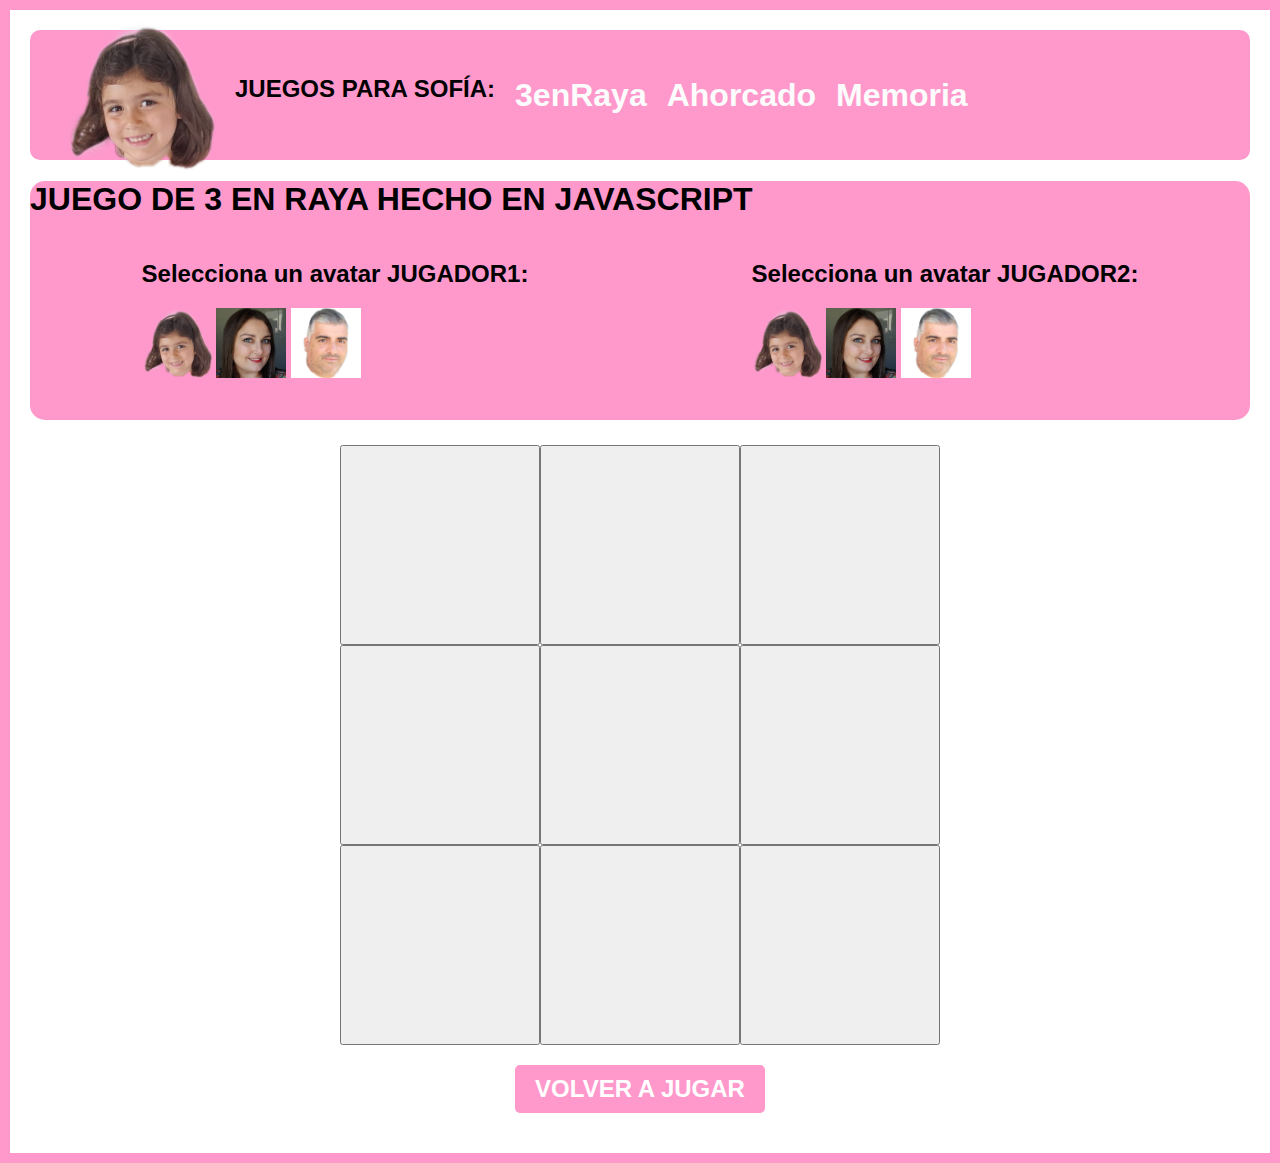
<file: index.html>
<!DOCTYPE html>
<html lang="en">
<head>
    <meta charset="UTF-8">
    <meta name="viewport" content="width=device-width, initial-scale=1.0">
    <title>Document</title>
    <link rel="stylesheet" href="styleEnRaya.css">
</head>
<body>
    
    <div class="marco-rosa">
        <header>
            <img id="logo" src="sources\caraSofi.png" alt="Logo de la página">
            <nav>
                <ul>
                    <li><h2>JUEGOS PARA SOFÍA: </h2></li>
                    <li><a href="index.html"><h1>3enRaya</h1></a></li>
                    <li><a href="ahorcado.html"><h1>Ahorcado</h1></a></li>
                    <li><a href="#"><h1>Memoria</h1></a></li>
                </ul>
            </nav>
        </header>
        <div style="background-color: #ff99cc; border-radius: 15px;"><h1>JUEGO DE 3 EN RAYA HECHO EN JAVASCRIPT</h1>
        <div class="avatares">
            <div>
                <h2>Selecciona un avatar JUGADOR1:</h2>
                <img class="avatar" src="caraSofi.png" id="imagen11" alt="Imagen 1">
                <img class="avatar" src="caraMami.png" id="imagen21" alt="Imagen 2">
                <img class="avatar" src="caraPapi.png" id="imagen31" alt="Imagen 3">
            </div>
            <div>
                <h2>Selecciona un avatar JUGADOR2:</h2>
                <img class="avatar" src="caraSofi.png" id="imagen12" alt="Imagen 1">
                <img class="avatar" src="caraMami.png" id="imagen22" alt="Imagen 2">
                <img class="avatar" src="caraPapi.png" id="imagen32" alt="Imagen 3">
            </div>
            
        

        </div>
    </div>
    <div class="container">
        
            <button></button>
            <button></button>
            <button></button>
            <button></button>
            <button></button>
            <button></button>
            <button></button>
            <button></button>
            <button></button>
    </div>
    <div id="alerta" class="alerta oculto">
        Este es un mensaje de alerta.
      </div>
      
    <div class="bReinicio">
        <a href="index.html"><h2 class="reinicio">VOLVER A JUGAR</h2></a>
    </div>
    </div>

    <script src="./jsEnRaya.js"></script>
</body>
</html>
</file>
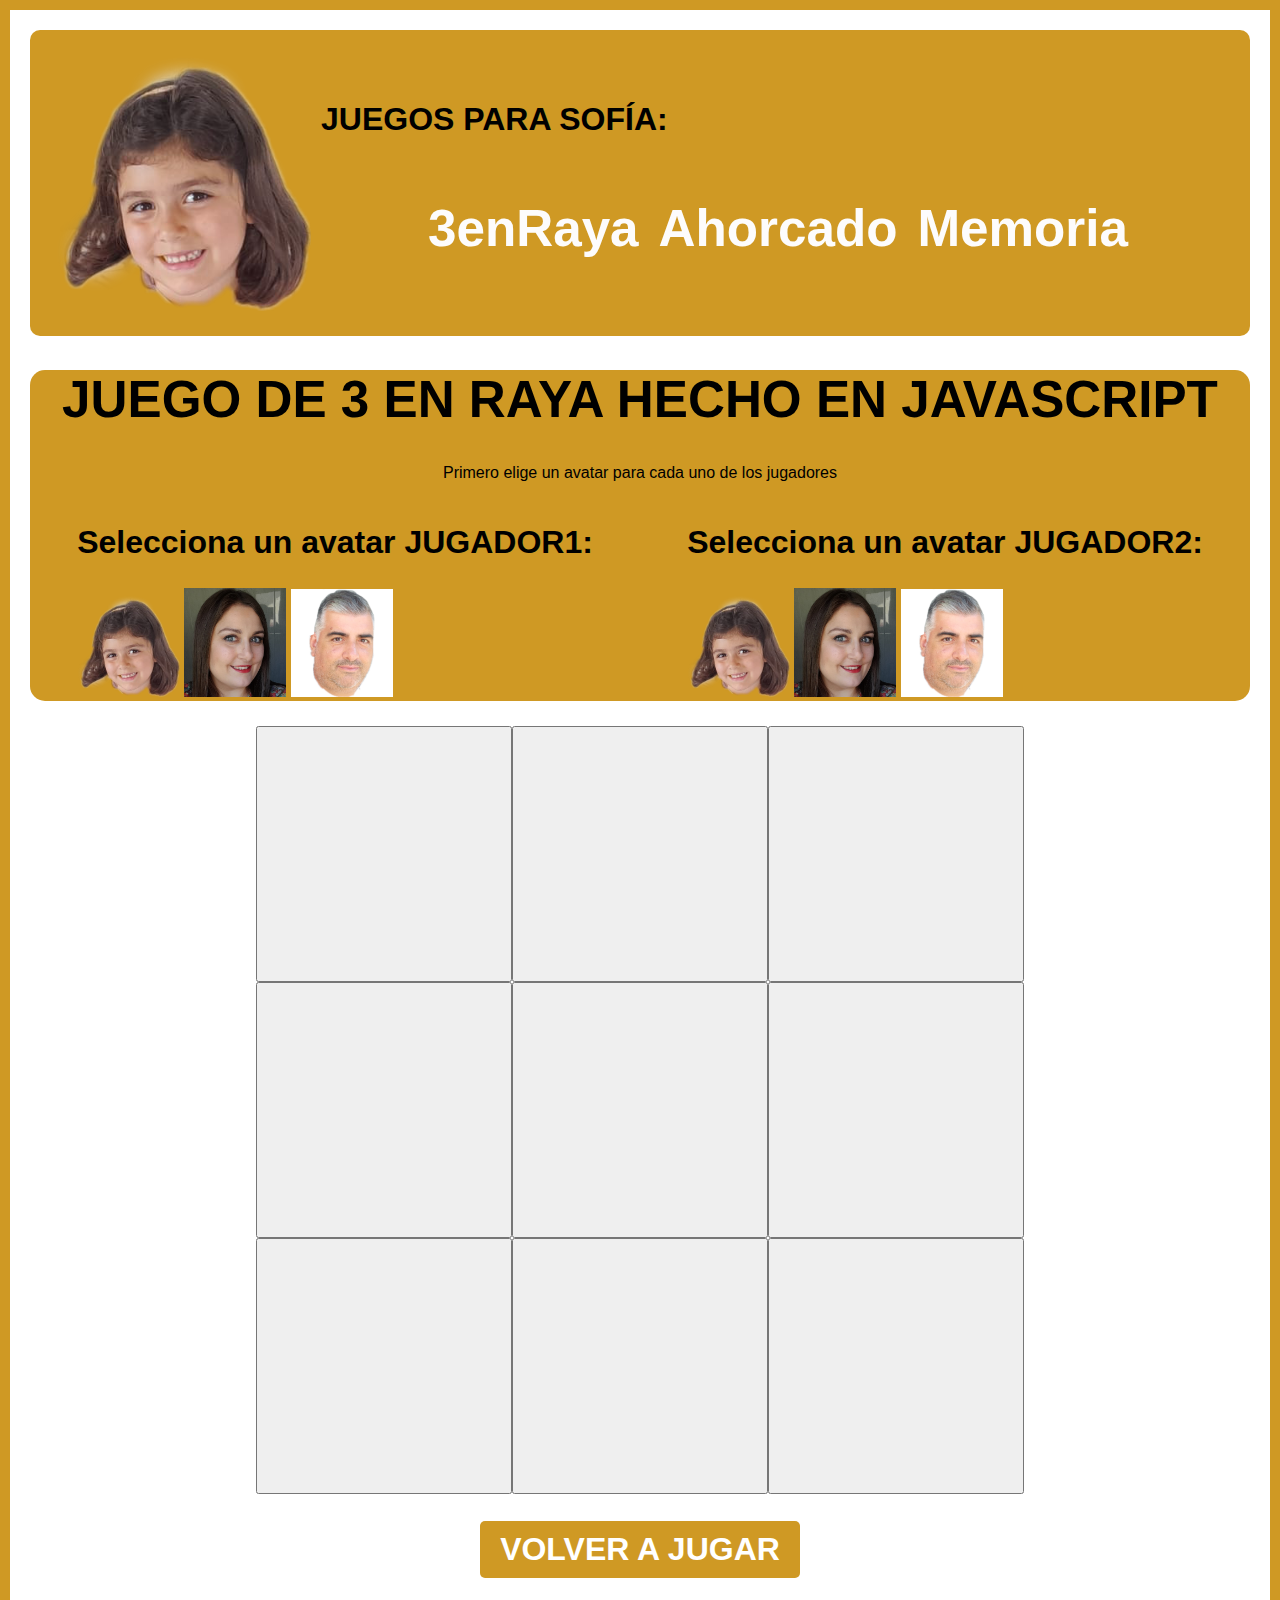
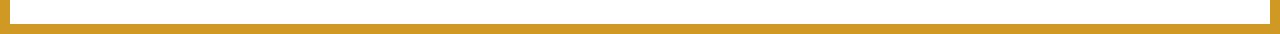
<file: public/index.html>
<!DOCTYPE html>
<html lang="en">
<head>
    <meta charset="UTF-8">
    <meta name="viewport" content="width=device-width, initial-scale=1.0">
    <title>Document</title>
    <link rel="stylesheet" href="styleEnRaya.css">
</head>
<body>
    
    <div class="marco-rosa">
        <header>
            <img id="logo" src="caraSofi.png" alt="Logo de la página">
            <nav>
                <h2>JUEGOS PARA SOFÍA: </h2>
                <ul>
                    
                    <li><a href="index.html"><h1>3enRaya</h1></a></li>
                    <li><a href="ahorcado.html"><h1>Ahorcado</h1></a></li>
                    <li><a href="memoria.html"><h1>Memoria</h1></a></li>
                    
                </ul>
            </nav>
        </header>
        <div style="background-color: #cf9924; border-radius: 15px;"><h1>JUEGO DE 3 EN RAYA HECHO EN JAVASCRIPT</h1>
            <p>Primero elige un avatar para cada uno de los jugadores</p>
            <div class="avatares">
                
                <div>
                    <h2>Selecciona un avatar JUGADOR1:</h2>
                    <img class="avatar" src="caraSofi.png" id="imagen11" alt="Imagen 1">
                    <img class="avatar" src="caraMami.png" id="imagen21" alt="Imagen 2">
                    <img class="avatar" src="caraPapi.png" id="imagen31" alt="Imagen 3">
                </div>
                <div>
                    <h2>Selecciona un avatar JUGADOR2:</h2>
                    <img class="avatar" src="caraSofi.png" id="imagen12" alt="Imagen 1">
                    <img class="avatar" src="caraMami.png" id="imagen22" alt="Imagen 2">
                    <img class="avatar" src="caraPapi.png" id="imagen32" alt="Imagen 3">
                </div>
                
            

            </div>
        </div>
        <div class="container">
            
            <button></button>
            <button></button>
            <button></button>
            <button></button>
            <button></button>
            <button></button>
            <button></button>
            <button></button>
            <button></button>
        </div>

        <div id="alerta" class="alerta oculto">
        Este es un mensaje de alerta.
        </div>
      
        <div class="bReinicio">
            <a href="index.html"><h2 class="reinicio">VOLVER A JUGAR</h2></a>
        </div>
    </div>

    <script src="./jsEnRaya.js"></script>
</body>
</html>
</file>
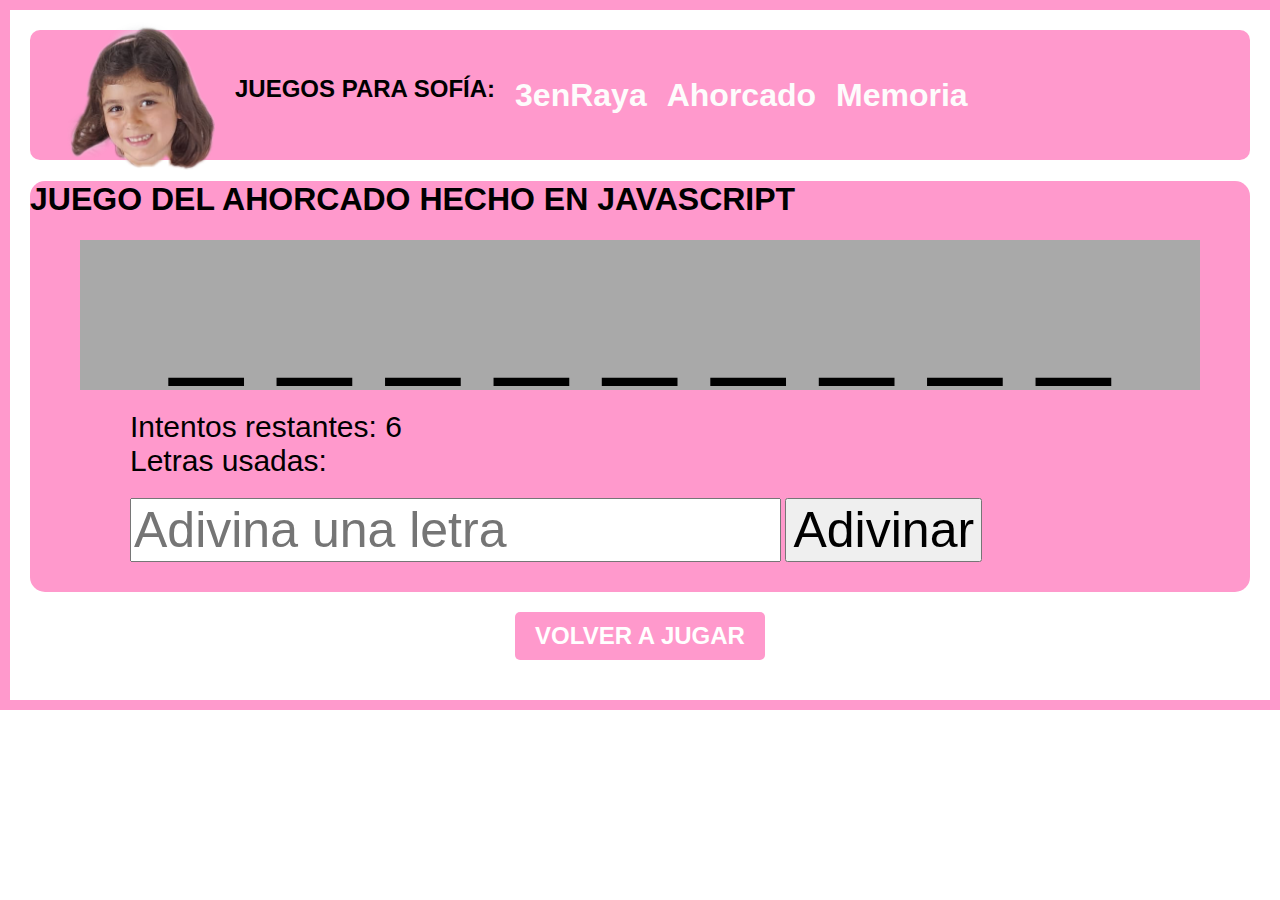
<file: ahorcado.html>
<!DOCTYPE html>
<html lang="en">
<head>
    <meta charset="UTF-8">
    <meta name="viewport" content="width=device-width, initial-scale=1.0">
    <title>Document</title>
    <link rel="stylesheet" href="styleAhorcado.css">
</head>
<body>
    
    <div class="marco-rosa">
        <header>
            <img id="logo" src="sources\caraSofi.png" alt="Logo de la página">
            <nav>
                <ul>
                    <li><h2>JUEGOS PARA SOFÍA: </h2></li>
                    <li><a href="index.html"><h1>3enRaya</h1></a></li>
                    <li><a href="ahorcado.html"><h1>Ahorcado</h1></a></li>
                    <li><a href="#"><h1>Memoria</h1></a></li>
                </ul>
            </nav>
        </header>
        <div style="background-color: #ff99cc; border-radius: 15px;"><h1>JUEGO DEL AHORCADO HECHO EN JAVASCRIPT</h1>
        <div id="palabra">

            

        </div>
        <div id="informacion">
            <div id="intentos">Intentos restantes: <span id="intentosRestantes"></span></div>
            <div id="letrasUsadas">Letras usadas: <span id="letras"></span></div>
        </div>
        <input type="text" id="adivinaLetra" maxlength="1" placeholder="Adivina una letra">
        <button id="adivinaBtn">Adivinar</button>
        
    </div>
    <div class="bReinicio">
        <a href="ahorcado.html"><h2 class="reinicio">VOLVER A JUGAR</h2></a>
    </div>
    <div id="alerta" class="alerta oculto">
        Este es un mensaje de alerta.
      </div>
    <script src="./jsAhorcado.js"></script>
</body>
</html>
</file>
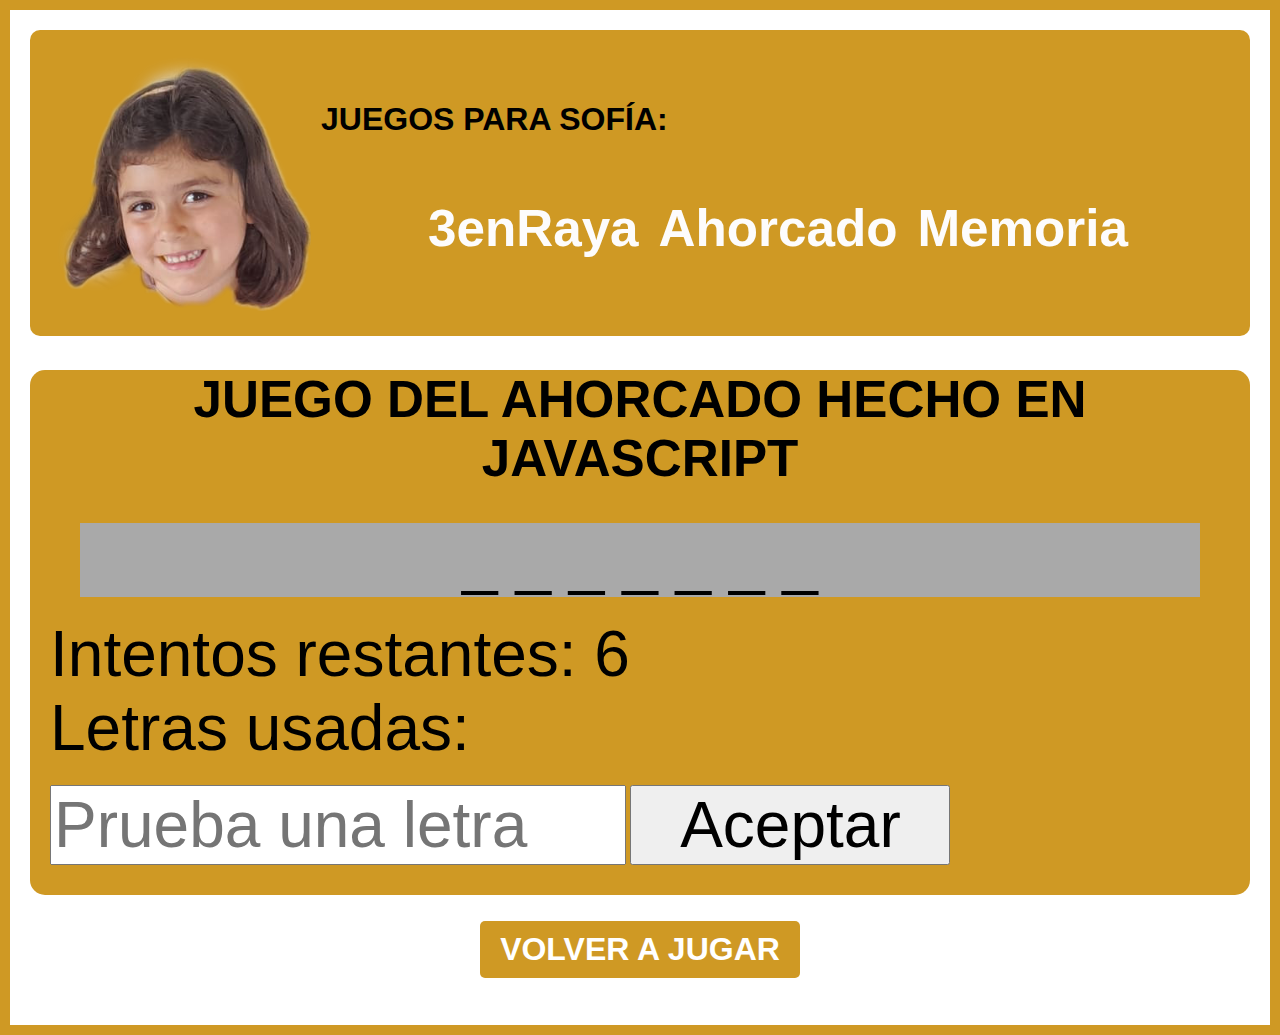
<file: public/ahorcado.html>
<!DOCTYPE html>
<html lang="en">
<head>
    <meta charset="UTF-8">
    <meta name="viewport" content="width=device-width, initial-scale=1.0">
    <title>Document</title>
    <link rel="stylesheet" href="styleAhorcado.css">
</head>
<body>
    
    <div class="marco-rosa">
        <header>
            <img id="logo" src="caraSofi.png" alt="Logo de la página">
            <nav>
                <h2>JUEGOS PARA SOFÍA: </h2>
                <ul>                 
                    <li><a href="index.html"><h1>3enRaya</h1></a></li>
                    <li><a href="ahorcado.html"><h1>Ahorcado</h1></a></li>
                    <li><a href="memoria.html"><h1>Memoria</h1></a></li>
                </ul>
            </nav>
        </header>
        <div style="background-color: #cf9924; border-radius: 15px;"><h1>JUEGO DEL AHORCADO HECHO EN JAVASCRIPT</h1>
            <div id="palabra"></div>

            <div id="informacion">
                <div id="intentos">Intentos restantes: <span id="intentosRestantes"></span></div>
                <div id="letrasUsadas">Letras usadas: <span id="letras"></span></div>
            </div>

            <div class="botones"></div>
            <input class="form-control" id="adivinaLetra" type="search" maxlength="1" placeholder="Prueba una letra">
            <button id="adivinaBtn">Aceptar</button>
        </div>
        <div class="bReinicio">
            <a href="ahorcado.html"><h2 class="reinicio">VOLVER A JUGAR</h2></a>
        </div>

        <div id="alerta" class="alerta oculto">
        Este es un mensaje de alerta.
        </div>

    <script src="./jsAhorcado.js"></script>
</body>
</html>
</file>
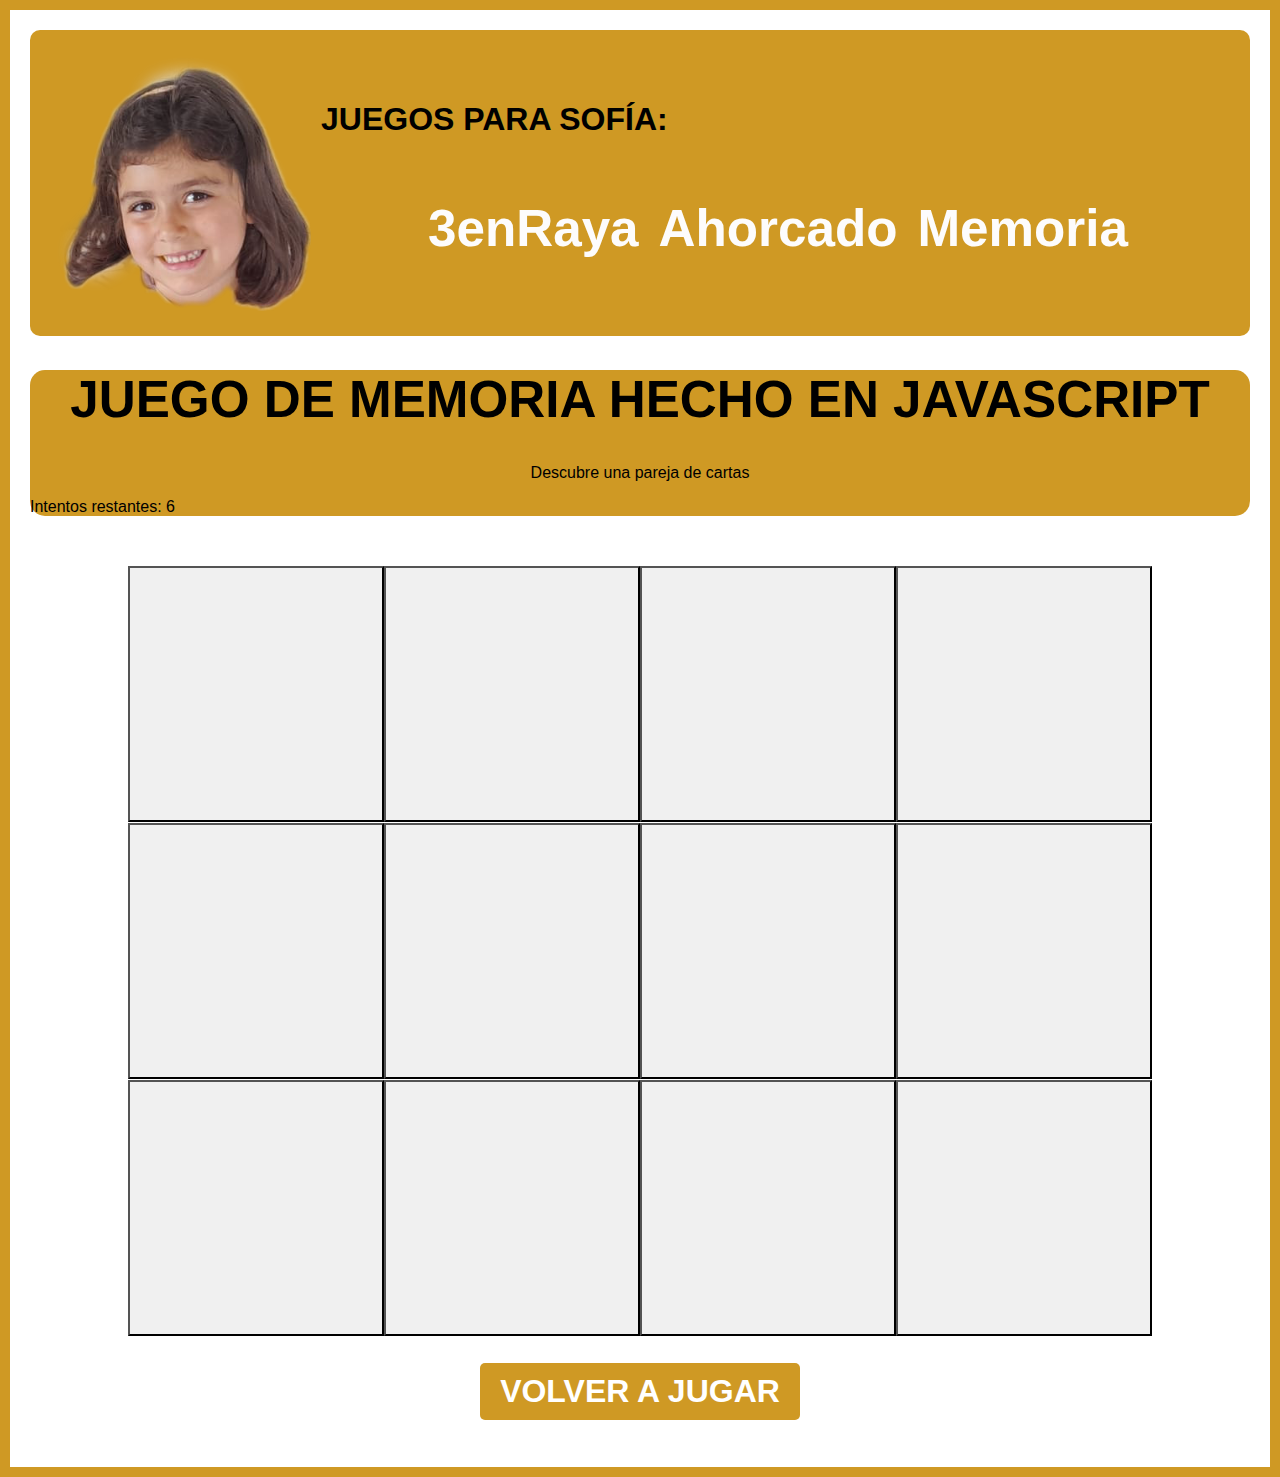
<file: public/memoria.html>
<!DOCTYPE html>
<html lang="en">
<head>
    <meta charset="UTF-8">
    <meta name="viewport" content="width=device-width, initial-scale=1.0">
    <title>Document</title>
    <link rel="stylesheet" href="memoria.css">
</head>
<body>
    
    <div class="marco-rosa">
        <header>
            <img id="logo" src="caraSofi.png" alt="Logo de la página">
            <nav>
                <h2>JUEGOS PARA SOFÍA: </h2>
                <ul>
                    
                    <li><a href="index.html"><h1>3enRaya</h1></a></li>
                    <li><a href="ahorcado.html"><h1>Ahorcado</h1></a></li>
                    <li><a href="memoria.html"><h1>Memoria</h1></a></li>
                    
                </ul>
            </nav>
        </header>
        <div style="background-color: #cf9924; border-radius: 15px;"><h1>JUEGO DE MEMORIA HECHO EN JAVASCRIPT</h1>
            <p>Descubre una pareja de cartas</p>
            <div id="intentos">Intentos restantes: <span id="intentosRestantes"></span></div>        
        </div>
        <div class="game-board" id="game-board">
            <!-- Los botones se generarán dinámicamente con JavaScript -->
        </div>
        <div id="alerta" class="alerta oculto">
        Este es un mensaje de alerta.
      </div>
      
        <div class="bReinicio">
            <a href="memoria.html"><h2 class="reinicio">VOLVER A JUGAR</h2></a>
        </div>
    </div>

    <script src="./memoria.js"></script>
</body>
</html>
</file>
<file: styleEnRaya.css>
body {
    margin: 0;
    padding: 0;
    font-family: Arial, sans-serif;
    border-radius: 10px;
}

.marco-rosa {
    border: 10px solid #ff99cc; /* Color rosa del marco */
    padding: 20px;
    
}

header {
    background-color: #ff99cc; /* Fondo blanco para el encabezado */
    height: 100px;
    padding: 10px 0;
    display: flex;
    justify-content: left;
    align-items: center;
    padding: 15px;
    border-radius: 10px;
}

nav ul {
    list-style: none;
    margin: 0;
    padding: 0;
    display: flex;
}

nav ul li {
    margin-right: 20px;
}

nav ul li:last-child {
    margin-right: 0;
}

nav ul li a {
    text-decoration: none;
    color: #fdfcfc;
    font-weight: bold;
}


nav ul li a:hover {
    color: #050000;
}




.container{
    display: grid;
    grid-template-columns: 1fr 1fr 1fr;
    width: 600px;
    margin: auto;
    margin-top: 25px;
    text-align: center;
}

button{
    width: 200px;
    height: 200px;

}

.ganador{
    border-color:crimson;
    border-width: 5px;
    border-radius: 10px;
}
.header{
    height: 20px;
    display: block;
}

#logo{
    width: 150px;
    margin-left: 20px;
    margin-right: 20px;
    
}

.avatar{
    width: 70px;
    height: 70px;
}
.avatar:hover{
    opacity: 50%;
    border-width: 15px;
    border-color: #050000;
}
.avatares{
    height: 180px;
    display: flex;
    justify-content: space-around;
}

.bReinicio{
    text-align: center;
}

.reinicio{
    display: inline-block;
    background-color: #ff99cc;
    justify-content: center;
    padding: 10px 20px;
    border-radius: 5px;
    font-weight: bold;
    color: #fff;
    text-decoration: none;

}

.seleccionado{
    width: 100px;
    height: 100px;
}

.alerta {
    position: fixed;
    top: 50%;
    left: 50%;
    transform: translate(-50%, -50%);
    background-color:#c204fcde; /* Color de fondo de la alerta */
    color: black; /* Color del texto de la alerta */
    padding: 15px;
    border-radius: 5px;
    text-align: center;
    display: none;
  }
</file>
<file: public/styleEnRaya.css>
body {
    margin: 0;
    padding: 0;
    font-family: Arial, sans-serif;
    border-radius: 10px;
}

.marco-rosa {
    border: 10px solid #cf9924;
    padding: 20px;
    
}

header {
    background-color: #cf9924;    
    padding: 10px 0;
    display: flex;
    justify-content: left;
    align-items: center;
    padding: 15px;
    border-radius: 10px;
}
nav{
    width: 100%;
}

nav ul {
    list-style: none;
    margin: 0;
    padding: 0;
    display: flex;
    justify-content: center;
}

nav ul li {
    margin-right: 20px;
}

nav ul li:last-child {
    margin-right: 0;
}

nav ul li a {
    text-decoration: none;
    color: #fdfcfc;
    font-weight: bold;
    font-size: 2vw;
}


nav ul li a:hover {
    color: #050000;
}

h1{
    font-size: 4vw;
    text-align: center;
}

h2{
    font-size: 2.5vw;
}

p{
    text-align: center;
}

.container{
    display: grid;
    grid-template-columns: 1fr 1fr 1fr;
    width: fit-content;
    margin: auto;
    margin-top: 25px;
    text-align: center;
}

button{
    width: 20vw;
    height: 20vw;
}

.ganador{
    border-color:crimson;
    border-width: 5px;
    border-radius: 10px;
}
.header{
    height: 20px;
    display: block;
}

#logo{
    width: 20vw;
    margin: 10px;    
}

.avatar{
    width: 8vw;
}
.avatar:hover{
    opacity: 50%;
    border-width: 15px;
    border-color: #050000;
}
.avatares{
    height: auto;
    display: flex;
    justify-content: space-around;
}

.bReinicio{
    text-align: center;
}

.reinicio{
    display: inline-block;
    background-color: #cf9924;
    justify-content: center;
    padding: 10px 20px;
    border-radius: 5px;
    font-weight: bold;
    color: #fff;
    text-decoration: none;
}

.seleccionado{
    width: 10vw;
}
.noSeleccionado{
    opacity: 30%;
}

.alerta {
    position: fixed;
    top: 50%;
    left: 50%;
    transform: translate(-50%, -50%);
    background-color:#cf9924;
    color: black; 
    padding: 15px;
    border-radius: 5px;
    text-align: center;
    display: none;
    border-color: #050000;
    border-style: double;
  }
  
  
  @media screen and (max-width: 500px) {

  nav ul{
    display: block;
  }

  .seleccionado{
    width: 50px;
    height: 50px;
}

nav ul li {
 margin-right: 0px;
}

 }
</file>
<file: styleAhorcado.css>
body {
    margin: 0;
    padding: 0;
    font-family: Arial, sans-serif;
    border-radius: 10px;
}

.marco-rosa {
    border: 10px solid #ff99cc; /* Color rosa del marco */
    padding: 20px;
    
}

header {
    background-color: #ff99cc; /* Fondo blanco para el encabezado */
    height: 100px;
    padding: 10px 0;
    display: flex;
    justify-content: left;
    align-items: center;
    padding: 15px;
    border-radius: 10px;
}
nav ul {
    list-style: none;
    margin: 0;
    padding: 0;
    display: flex;
}

nav ul li {
    margin-right: 20px;
}

nav ul li:last-child {
    margin-right: 0;
}

nav ul li a {
    text-decoration: none;
    color: #fdfcfc;
    font-weight: bold;
}


nav ul li a:hover {
    color: #050000;
}
.header{
    height: 20px;
    display: block;
}

#logo{
    width: 150px;
    margin-left: 20px;
    margin-right: 20px;
    
}
#palabra{
    display:flex;
    justify-content: space-around;
    background-color:darkgrey;
    font-size: 130px;
    margin-left: 50px;
    margin-right: 50px;
}
.casilla{
    background-color:darkgrey;
    font-size: 130px;

}
#informacion{
    display:block;
    max-width: max-content;
    justify-content: space-around;
    
    font-size: 30px;
    margin-top: 20px;
    margin-left: 100px;
    margin-bottom: 20px;
}
#adivinaLetra{
    font-size: 50px;
    margin-left: 100px;
    margin-bottom: 30px;

}
#adivinaBtn{
    font-size: 50px;
    justify-content: center;
    margin-bottom: 30px;
}

.bReinicio{
    text-align: center;
}

.reinicio{
    display: inline-block;
    background-color: #ff99cc;
    justify-content: center;
    padding: 10px 20px;
    border-radius: 5px;
    font-weight: bold;
    color: #fff;
    text-decoration: none;

}

.alerta {
    position: fixed;
    top: 50%;
    left: 50%;
    transform: translate(-50%, -50%);
    background-color:#c204fcde; /* Color de fondo de la alerta */
    color: black; /* Color del texto de la alerta */
    padding: 15px;
    border-radius: 5px;
    text-align: center;
    display: none;
    font-size: 20px;
  }
</file>
<file: public/styleAhorcado.css>
body {
    margin: 0;
    padding: 0;
    font-family: Arial, sans-serif;
    border-radius: 10px;
}

.marco-rosa {
    border: 10px solid #cf9924;
    padding: 20px;
    
}

header {
    background-color: #cf9924;    
    padding: 10px 0;
    display: flex;
    justify-content: left;
    align-items: center;
    padding: 15px;
    border-radius: 10px;
}

nav{
    width: 100%;
}

nav ul {
    list-style: none;
    margin: 0;
    padding: 0;
    display: flex;
    justify-content: center;
}

nav ul li {
    margin-right: 20px;
}

nav ul li:last-child {
    margin-right: 0;
}

nav ul li a {
    text-decoration: none;
    color: #fdfcfc;
    font-weight: bold;
    font-size: 2vw;
}

nav ul li a:hover {
    color: #050000;
}

h1{
    font-size: 4vw;
    text-align: center;
}

h2{
    font-size: 2.5vw;
}

p{
    text-align: center;
}

.ganador{
    border-color:crimson;
    border-width: 5px;
    border-radius: 10px;
}

.header{
    height: 20px;
    display: block;
}

#logo{
    width: 20vw;
    margin: 10px;    
}

#palabra{
    display:flex;
    justify-content: space-around;
    background-color:darkgrey;
    font-size: 5vw;
    margin-left: 50px;
    margin-right: 50px;
}

.casilla{
    background-color:darkgrey;
    font-size: 130px;
}

#informacion{
    display:block;
    max-width: max-content;
    justify-content: space-around;    
    font-size: 5vw;
    margin-top: 20px;
    margin-left: 20px;
    margin-bottom: 20px;
}

.botones{
    display: flex;
    justify-content: center;
}

#adivinaLetra{
    font-size: 5vw;
    margin-left: 20px;
    margin-bottom: 30px;
    width: 45vw;
}

#adivinaBtn{
    font-size: 5vw;
    justify-content: center;
    margin-bottom: 30px;
    width: 25vw;
}

.bReinicio{
    text-align: center;
}

.reinicio{
    display: inline-block;
    background-color: #cf9924;
    justify-content: center;
    padding: 10px 20px;
    border-radius: 5px;
    font-weight: bold;
    color: #fff;
    text-decoration: none;
}

.alerta {
    position: fixed;
    top: 50%;
    left: 50%;
    transform: translate(-50%, -50%);
    background-color:#cf9924; /* Color de fondo de la alerta */
    color: black; /* Color del texto de la alerta */
    padding: 15px;
    border-radius: 5px;
    text-align: center;
    display: none;
    font-size: 20px;
    border-color: #050000;
    border-style: double;
}

@media screen and (max-width: 500px) {

nav ul{
    display: block;
}

.seleccionado{
width: 50px;
height: 50px;
}

nav ul li {
margin-right: 0px;
}

}
</file>
<file: public/memoria.css>
body {
    margin: 0;
    padding: 0;
    font-family: Arial, sans-serif;
    border-radius: 10px;
}

.marco-rosa {
    border: 10px solid #cf9924; /* Color rosa del marco */
    padding: 20px;
    
}

header {
    background-color: #cf9924; /* Fondo blanco para el encabezado */
    
    padding: 10px 0;
    display: flex;
    justify-content: left;
    align-items: center;
    padding: 15px;
    border-radius: 10px;
}
nav{
    width: 100%;

}
nav ul {
    list-style: none;
    margin: 0;
    padding: 0;
    display: flex;
    justify-content: center;
}

nav ul li {
    margin-right: 20px;
}

nav ul li:last-child {
    margin-right: 0;
}

nav ul li a {
    text-decoration: none;
    color: #fdfcfc;
    font-weight: bold;
    font-size: 2vw;
}


nav ul li a:hover {
    color: #050000;
}

h1{
    font-size: 4vw;
    text-align: center;
}

h2{
    font-size: 2.5vw;
}

p{
    text-align: center;
}

.container{
    display: grid;
    grid-template-columns: 1fr 1fr 1fr;
    width: fit-content;
    margin: auto;
    margin-top: 25px;
    text-align: center;
}

.game-board {
    width: 100%;
    text-align: -webkit-center;
    grid-template-columns: repeat(4, 100px);
    gap: 10px;
    margin-top: 50px;
}

.game-button {
    width: 20vw;
    height: 20vw;
    background-color: #f0f0f0;
    cursor: pointer;
    background-size: cover;
}


.ganador{
    border-color:crimson;
    border-width: 5px;
    border-radius: 10px;
}
.header{
    height: 20px;
    display: block;
}

#logo{
    width: 20vw;
    margin: 10px;
    
}

.avatar{
    width: 8vw;
}
.avatar:hover{
    opacity: 50%;
    border-width: 15px;
    border-color: #050000;
}
.avatares{
    height: 180px;
    display: flex;
    justify-content: space-around;
}

.bReinicio{
    text-align: center;
}

.reinicio{
    display: inline-block;
    background-color: #cf9924;
    justify-content: center;
    padding: 10px 20px;
    border-radius: 5px;
    font-weight: bold;
    color: #fff;
    text-decoration: none;

}

.seleccionado{
    width: 100px;
    height: 100px;
}
.noSeleccionado{
    opacity: 30%;
}

.alerta {
    position: fixed;
    top: 50%;
    left: 50%;
    transform: translate(-50%, -50%);
    background-color:#cf9924;
    color: black; 
    padding: 15px;
    border-radius: 5px;
    text-align: center;
    display: none;
    border-color: #050000;
    border-style: double;
  }
  
  
  @media screen and (max-width: 500px) {
  nav ul{
    display: block;
  }
  .seleccionado{
    width: 50px;
    height: 50px;
    }
    nav ul li {
    margin-right: 0px;
    }
 }
</file>
